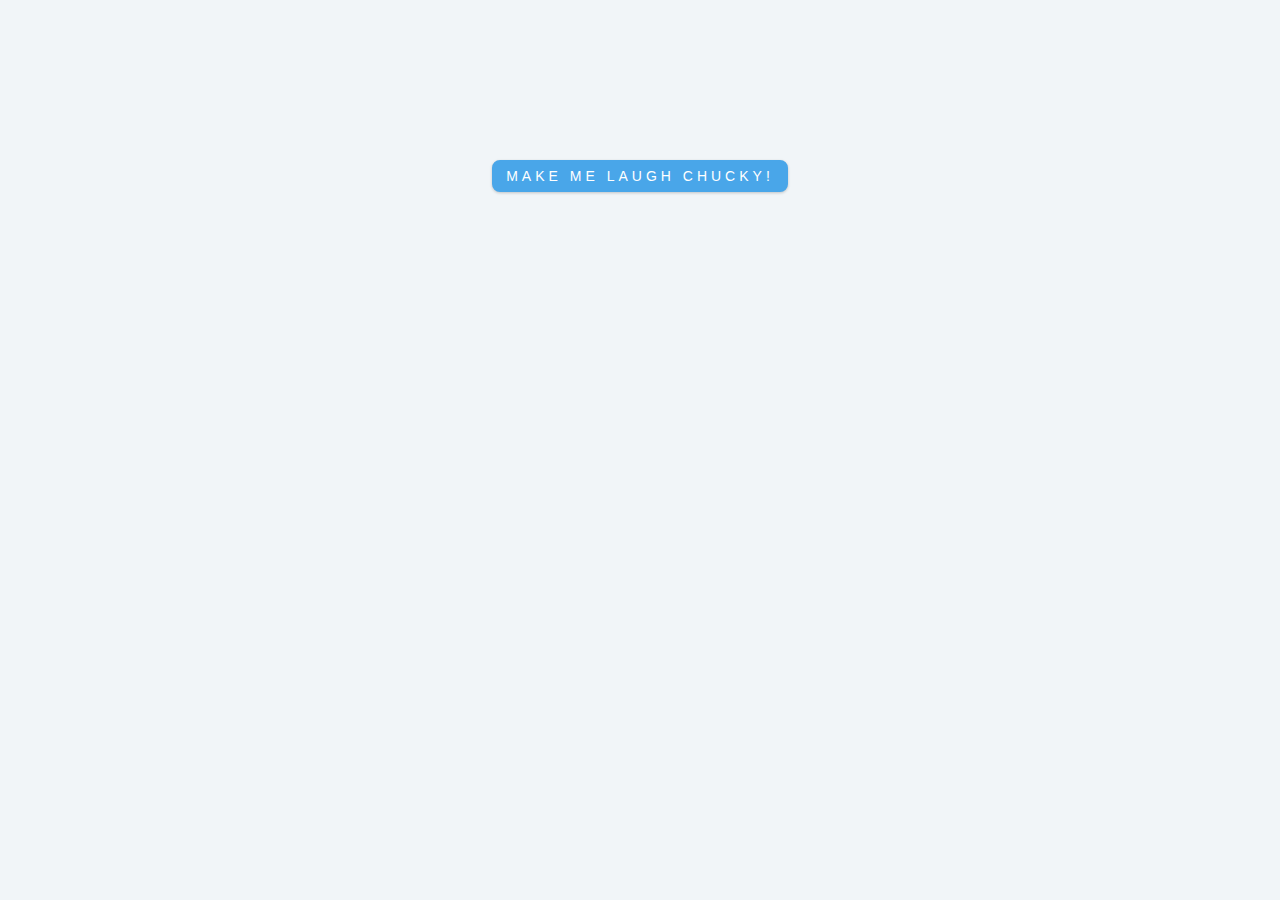
<file: AdviceApi/index.html>
<!DOCTYPE html>
<html lang="en">
  <head>
    <meta charset="UTF-8" />
    <meta http-equiv="X-UA-Compatible" content="IE=edge" />
    <meta name="viewport" content="width=device-width, initial-scale=1.0" />
    <link rel="stylesheet" href="styles.css" />
    <title>Document</title>
  </head>
  <body>
    <main>
      <div class="container">
        <button class="btn" type="button">Make me laugh Chucky!</button>
        <p class="content"></p>
      </div>
    </main>
    <script src="app.js"></script>
  </body>
</html>
</file>
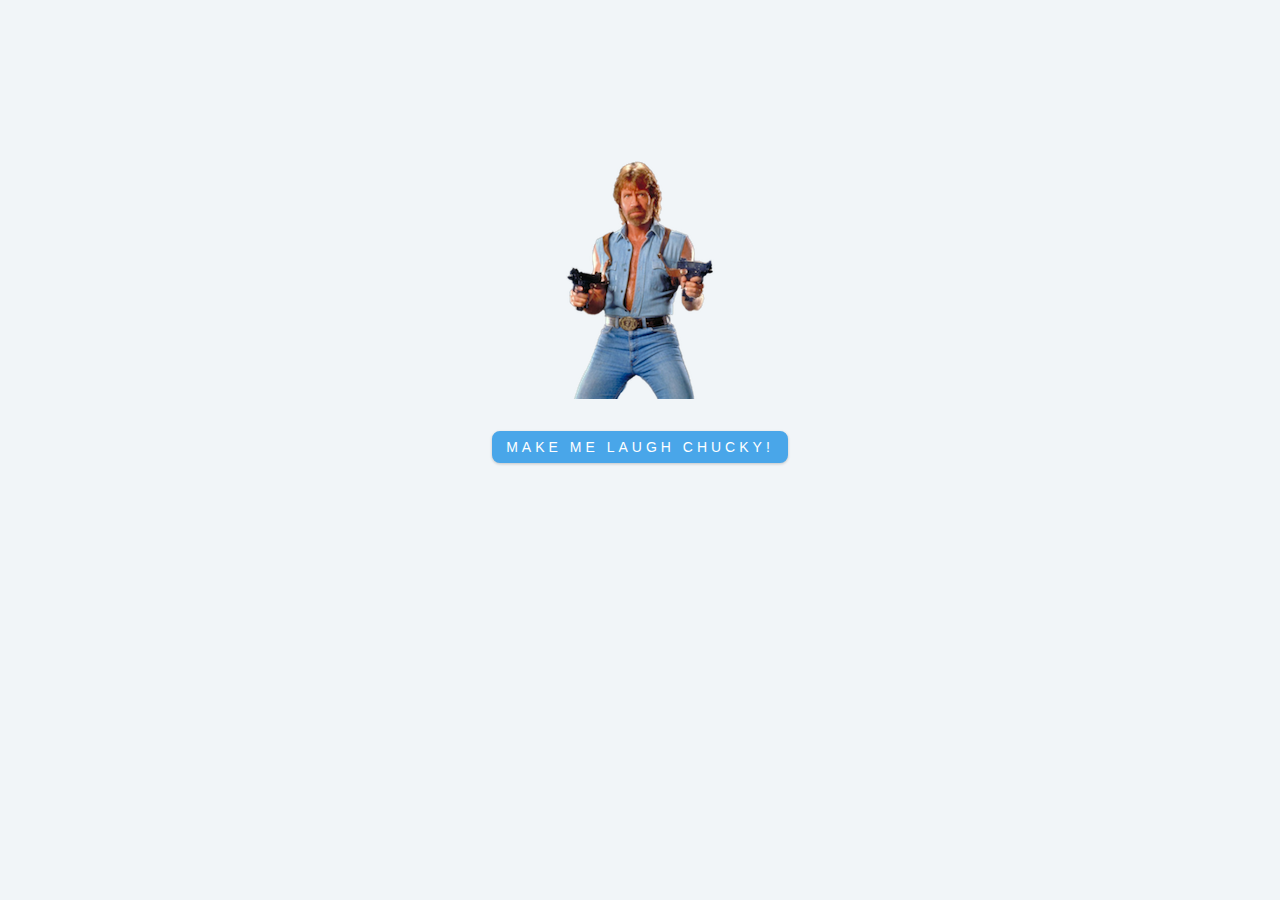
<file: ChuckNorrisJokes/index.html>
<!DOCTYPE html>
<html lang="en">
  <head>
    <meta charset="UTF-8" />
    <meta name="viewport" content="width=device-width, initial-scale=1.0" />
    <title>Random Jokes</title>
  </head>
  <link rel="stylesheet" href="./styles.css" />
  <body>
    <main>
      <div class="container">
        <img src="./chuck.png" alt="chuck" />
        <button class="btn" type="button">Make me laugh Chucky!</button>
        <p class="content"></p>
      </div>
    </main>
    <script src="./app.js"></script>
  </body>
</html>
</file>
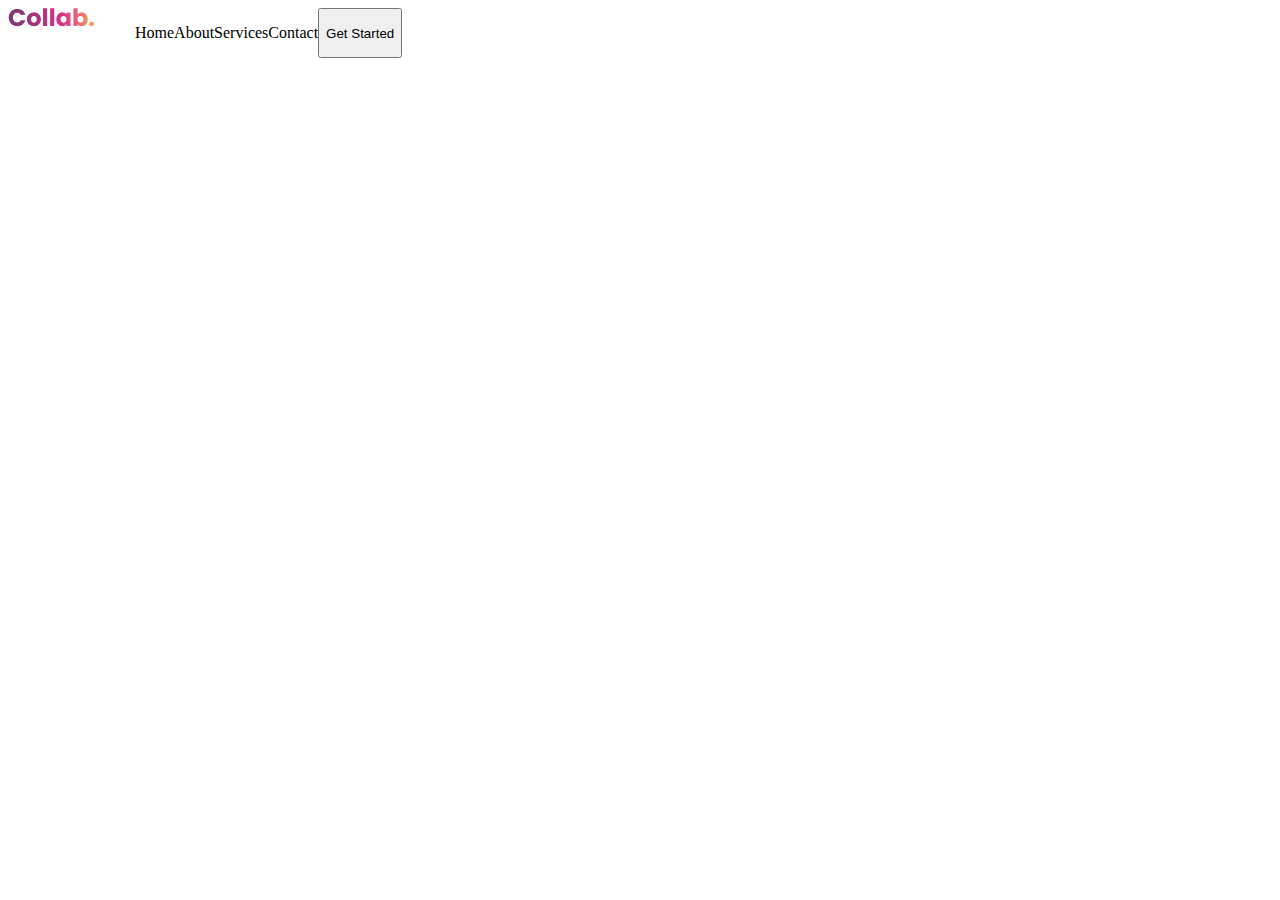
<file: collab.-starter-main/index.html>
<!DOCTYPE html>
<html lang="en">
  <head>
    <meta charset="utf-8" />
    <meta
      name="viewport"
      content="width=device-width, initial-scale=1,
  maximum-scale=5"
    />
    <link
      href="https://fonts.googleapis.com/css2?family=Poppins&display=swap"
      rel="stylesheet"
    />
    <link
      href="https://fonts.googleapis.com/css2?family=Poppins:wght@400;500&display=swap"
      rel="stylesheet"
    />
    <link rel="icon" href="img/devchallenges.png" />
    <link rel="stylesheet" href="styles.css" />
    <title></title>
  </head>
  <body>
    <div class="nav">
      <nav class="nav-container">
        <div class="nav-logo">
          <img src="./img/Collab..png" alt="" />
        </div>
        <ul class="nav-list">
          <li>Home</li>
          <li>About</li>
          <li>Services</li>
          <li>Contact</li>
        </ul>
        <button class="nav-button">Get Started</button>
      </nav>
    </div>
  </body>
</html>
</file>
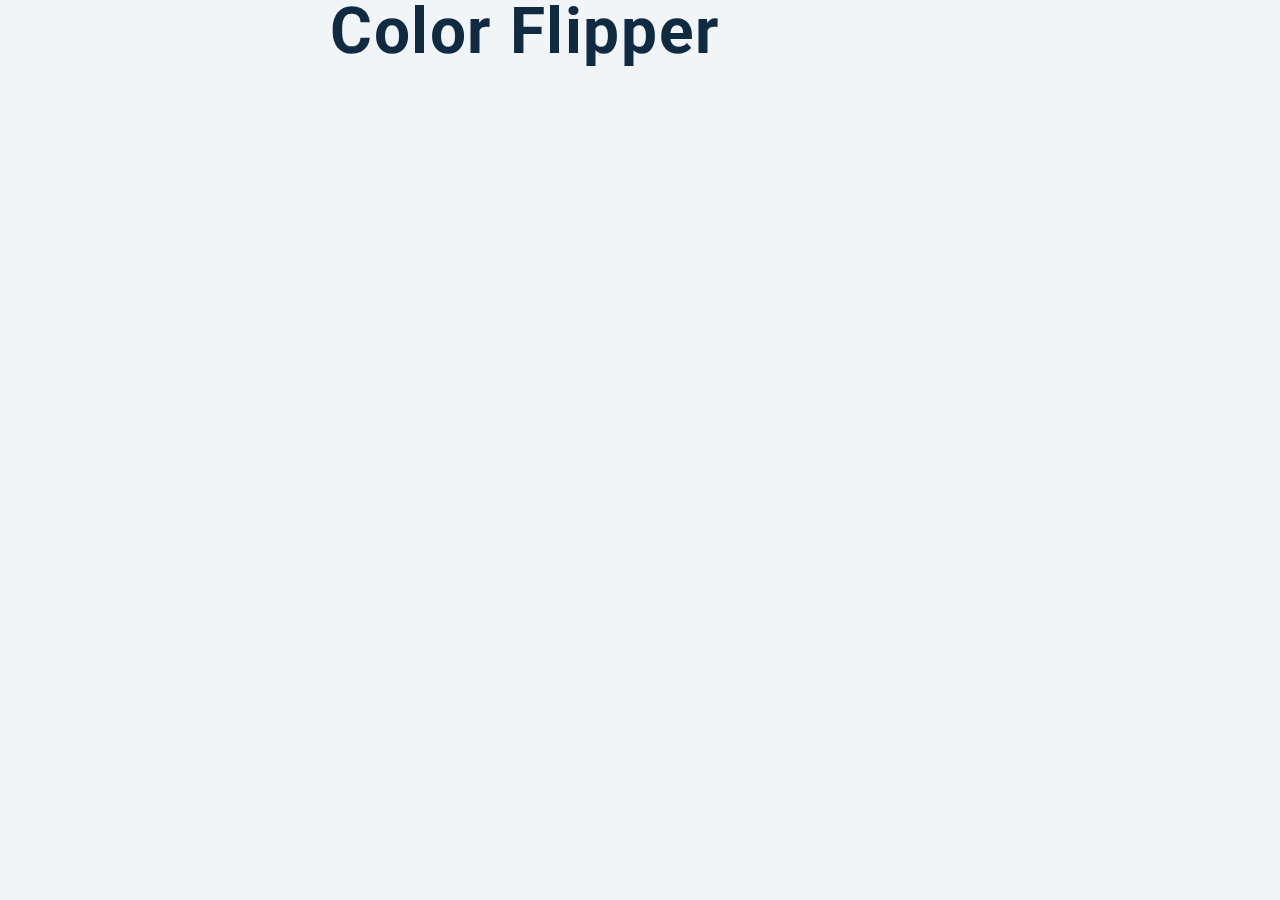
<file: ColorFlipper/index.html>
<!DOCTYPE html>
<html lang="en">
  <head>
    <meta charset="UTF-8" />
    <meta name="viewport" content="width=device-width, initial-scale=1.0" />
    <title>Color Flipper || Simple</title>

    <!-- styles -->
    <link rel="stylesheet" href="styles.css" />
  </head>
  <body>
    <div class="nav-center">
      <h1>color flipper</h1>

      <ul class="nav-links">
        <li>
          <a href="index.html"></a>
        </li>
        <li>
          <a href="hex.html"></a>
        </li>
      </ul>
    </div>

    <!-- javascript -->
    <script src="app.js"></script>
  </body>
</html>
</file>
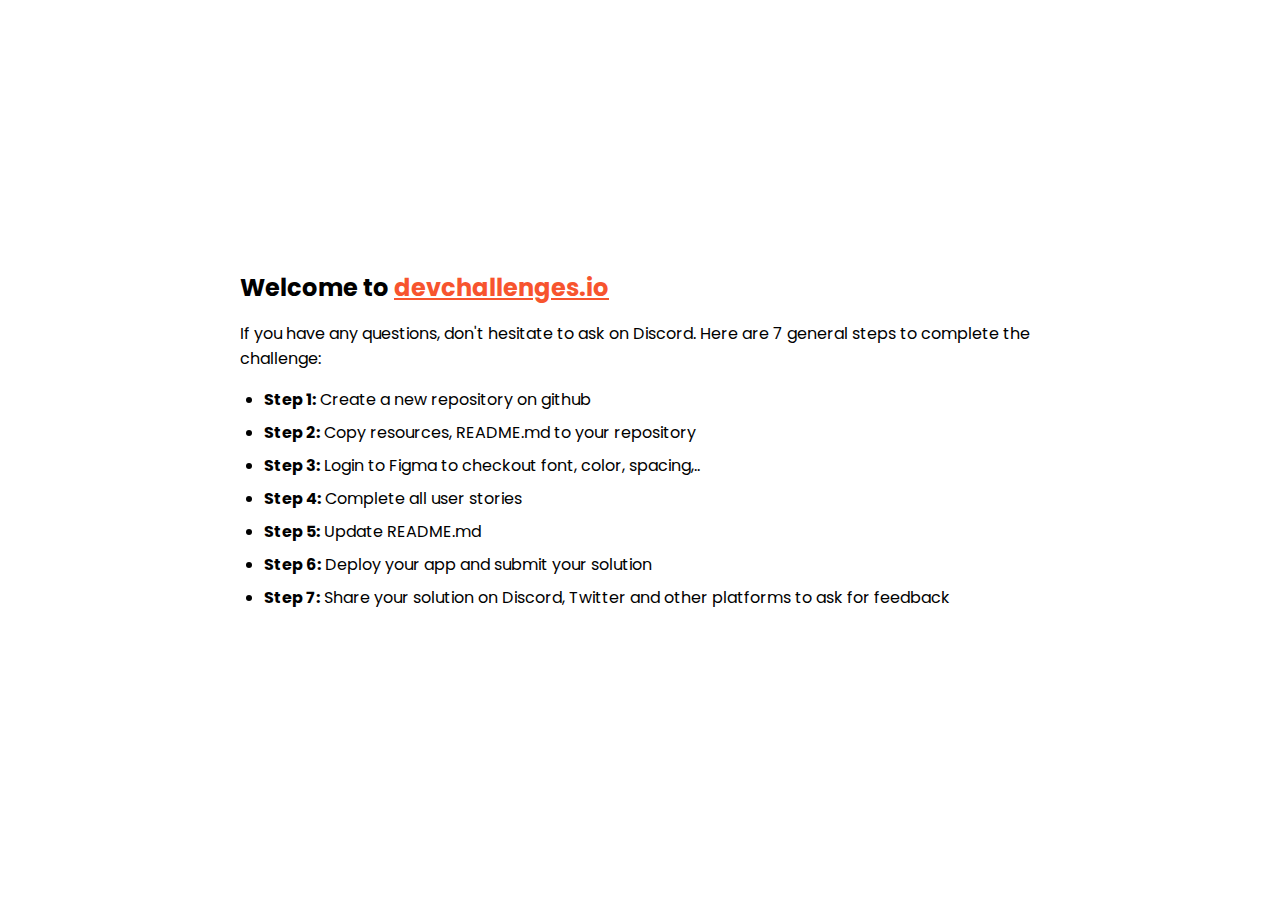
<file: edie-homepage-master/index.html>
<!DOCTYPE html>
<html lang="en">
  <head>
    <meta charset="utf-8" />
    <meta
      name="viewport"
      content="width=device-width, initial-scale=1,
  maximum-scale=5"
    />

    <link rel="icon" href="devchallenges.png" />

    <link
      rel="shortcut icon"
      type="image/x-icon"
      href="https://devchallenges.io/"
    />

    <link
      href="https://fonts.googleapis.com/css2?family=Poppins:wght@400;500&display=swap"
      rel="stylesheet"
    />

    <title>Devchallenges</title>

    <style>
      body {
        font-family: "Poppins", sans-serif;
      }

      ul {
        padding-left: 24px;
      }

      li {
        margin-bottom: 8px;
      }

      .welcome {
        max-width: 800px;
        margin: 0 auto;
      }

      .welcome-text {
        margin-top: 30vh;
        font-weight: 500;
      }

      .welcome-text p {
        font-size: 1rem;
        font-weight: 400;
      }

      .welcome-text h1 {
        font-size: 1.5rem;
      }

      .welcome-text a {
        color: #f7542e;
      }
    </style>
  </head>
  <body>
    <div class="welcome">
      <div class="welcome-text">
        <h1>
          Welcome to
          <a href="https://devchallenges.io/" target="_blank"
            >devchallenges.io</a
          >
        </h1>

        <p>
          If you have any questions, don't hesitate to ask on Discord. Here are
          7 general steps to complete the challenge:
        </p>
      </div>

      <ul>
        <li><b>Step 1:</b> Create a new repository on github</li>
        <li><b>Step 2:</b> Copy resources, README.md to your repository</li>
        <li>
          <b>Step 3:</b> Login to Figma to checkout font, color, spacing,..
        </li>
        <li><b>Step 4:</b> Complete all user stories</li>
        <li><b>Step 5:</b> Update README.md</li>
        <li><b>Step 6:</b> Deploy your app and submit your solution</li>
        <li>
          <b>Step 7:</b> Share your solution on Discord, Twitter and other
          platforms to ask for feedback
        </li>
      </ul>
    </div>
  </body>
</html>
</file>
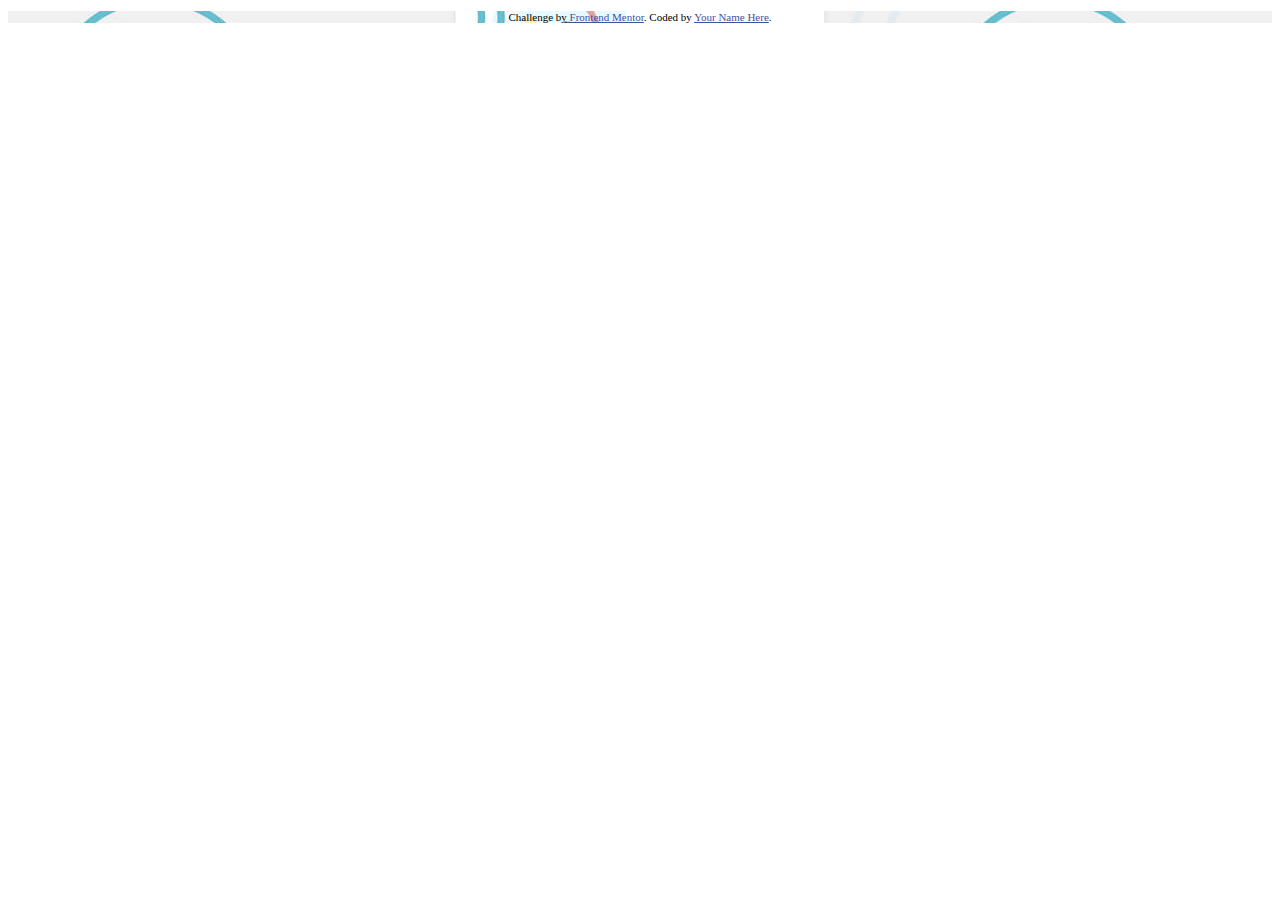
<file: huddle-landing-page-with-curved-sections-master/index.html>
<!DOCTYPE html>
<html lang="en">
  <head>
    <meta charset="UTF-8" />
    <meta name="viewport" content="width=device-width, initial-scale=1.0" />
    <!-- displays site properly based on user's device -->

    <link
      rel="icon"
      type="image/png"
      sizes="32x32"
      href="./images/favicon-32x32.png"
    />

    <title>Frontend Mentor | Huddle landing page with curved sections</title>
    <link rel="stylesheet" href="styles.css" />
    <!-- Feel free to remove these styles or customise in your own stylesheet 👍 -->
    <style>
      .attribution {
        font-size: 11px;
        text-align: center;
      }
      .attribution a {
        color: hsl(228, 45%, 44%);
      }
    </style>
  </head>
  <body>
    <div class="container">
      <!-- Try it free Build The Community Your Fans Will Love Huddle re-imagines the
      way we build communities. You have a voice, but so does your audience.
      Create connections with your users as you engage in genuine discussion.
      Get Started For Free 1.4k+ Communities Formed 2.7m+ Messages Sent Grow
      Together Generate meaningful discussions with your audience and build a
      strong, loyal community. Think of the insightful conversations you miss
      out on with a feedback form. Flowing Conversations You wouldn't paginate a
      conversation in real life, so why do it online? Our threads have
      just-in-time loading for a more natural flow. Your Users It takes no time
      at all to integrate Huddle with your app's authentication solution. This
      means, once signed in to your app, your users can start chatting
      immediately. Ready To Build Your Community? Get Started For Free Lorem
      ipsum dolor sit amet, consectetur adipiscing elit. Mauris nulla quam,
      hendrerit lacinia vestibulum a, ultrices quis sem. Phone: +1-543-123-4567
      example@huddle.com Newsletter To recieve tips on how to grow your
      community, sign up to our weekly newsletter. We’ll never send you spam or
      pass on your email address Subscribe -->

      <footer>
        <p class="attribution">
          Challenge by
          <a href="https://www.frontendmentor.io?ref=challenge" target="_blank"
            >Frontend Mentor</a
          >. Coded by <a href="#">Your Name Here</a>.
        </p>
      </footer>
    </div>
  </body>
</html>
</file>
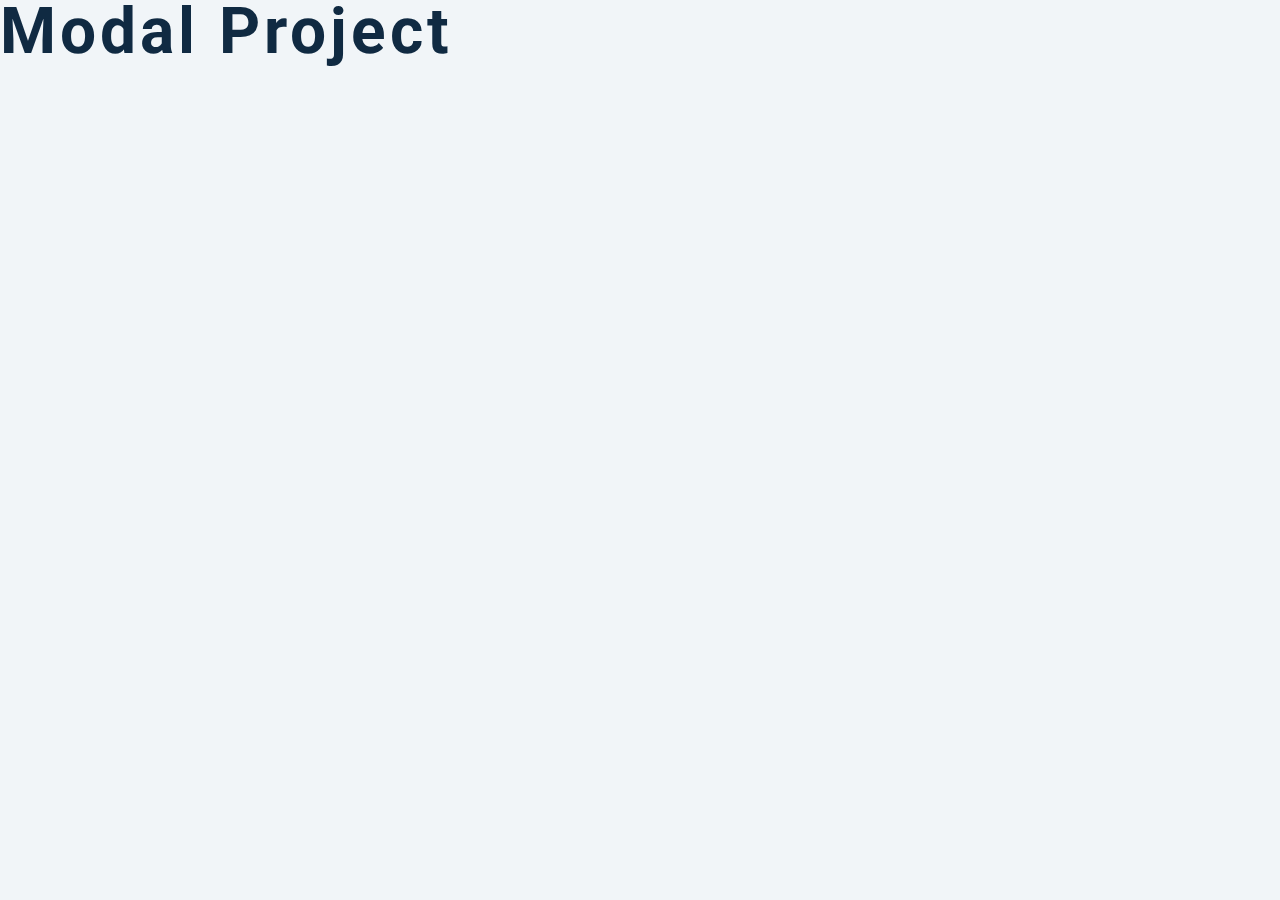
<file: Modal/index.html>
<!DOCTYPE html>
<html lang="en">
  <head>
    <meta charset="UTF-8" />
    <meta name="viewport" content="width=device-width, initial-scale=1.0" />
    <title>Modal</title>
    <!-- font-awesome -->
    <link
      rel="stylesheet"
      href="https://cdnjs.cloudflare.com/ajax/libs/font-awesome/5.14.0/css/all.min.css"
    />
    <!-- styles -->
    <link rel="stylesheet" href="styles.css" />
  </head>
  <body>
    <h1>modal project</h1>
    <!-- javascript -->
    <script src="app.js"></script>
  </body>
</html>
</file>
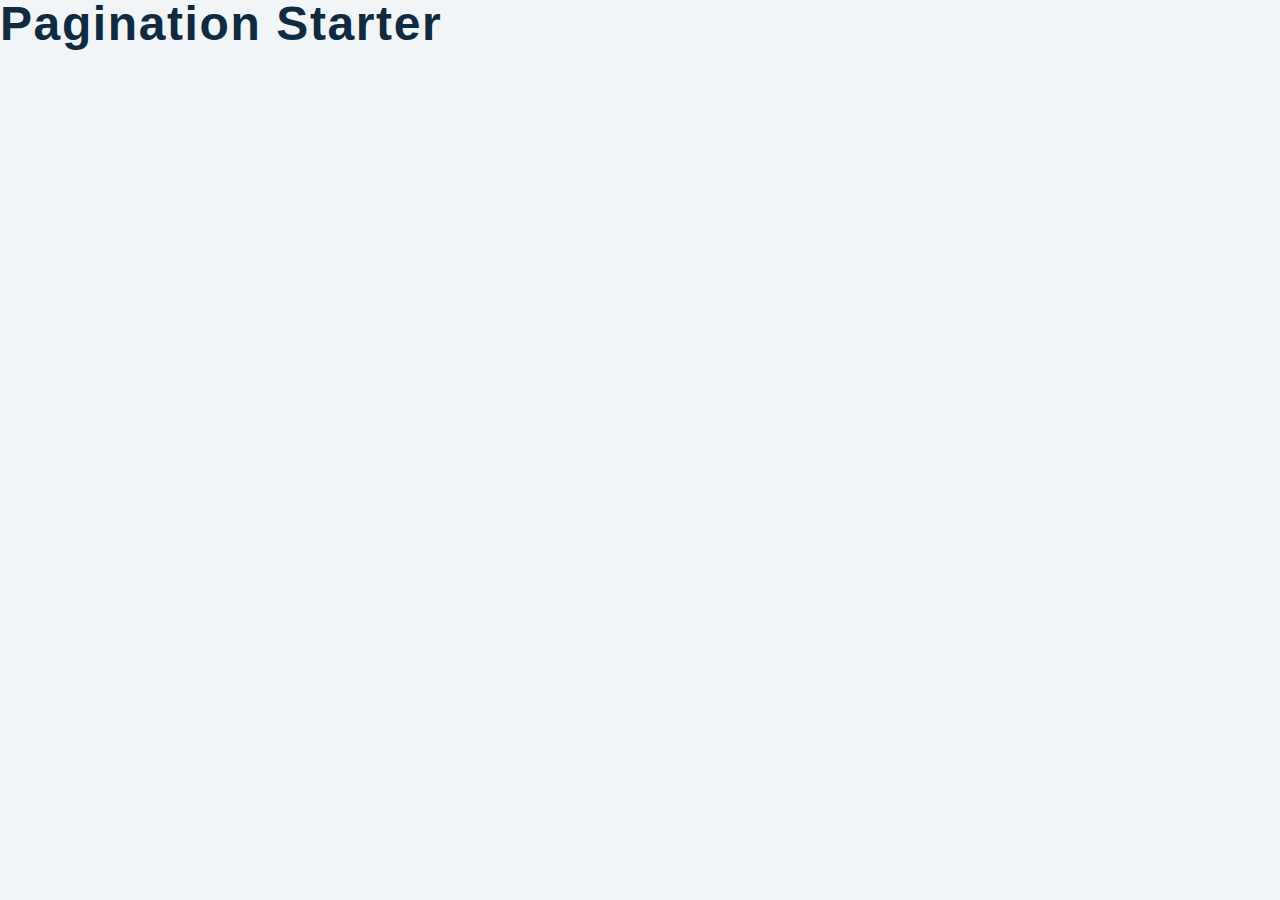
<file: PaginationPractice/index.html>
<!DOCTYPE html>
<html lang="en">
  <head>
    <meta charset="UTF-8" />
    <meta name="viewport" content="width=device-width, initial-scale=1.0" />
    <title>Pagination Starter</title>
    <!-- font-awesome -->
    <link
      rel="stylesheet"
      href="https://cdnjs.cloudflare.com/ajax/libs/font-awesome/5.14.0/css/all.min.css"
    />

    <!-- stylesheet -->
    <link rel="stylesheet" href="./styles.css" />
  </head>
  <body>
    <h1>pagination starter</h1>
    <script type="module" src="./app.js"></script>
  </body>
</html>
</file>
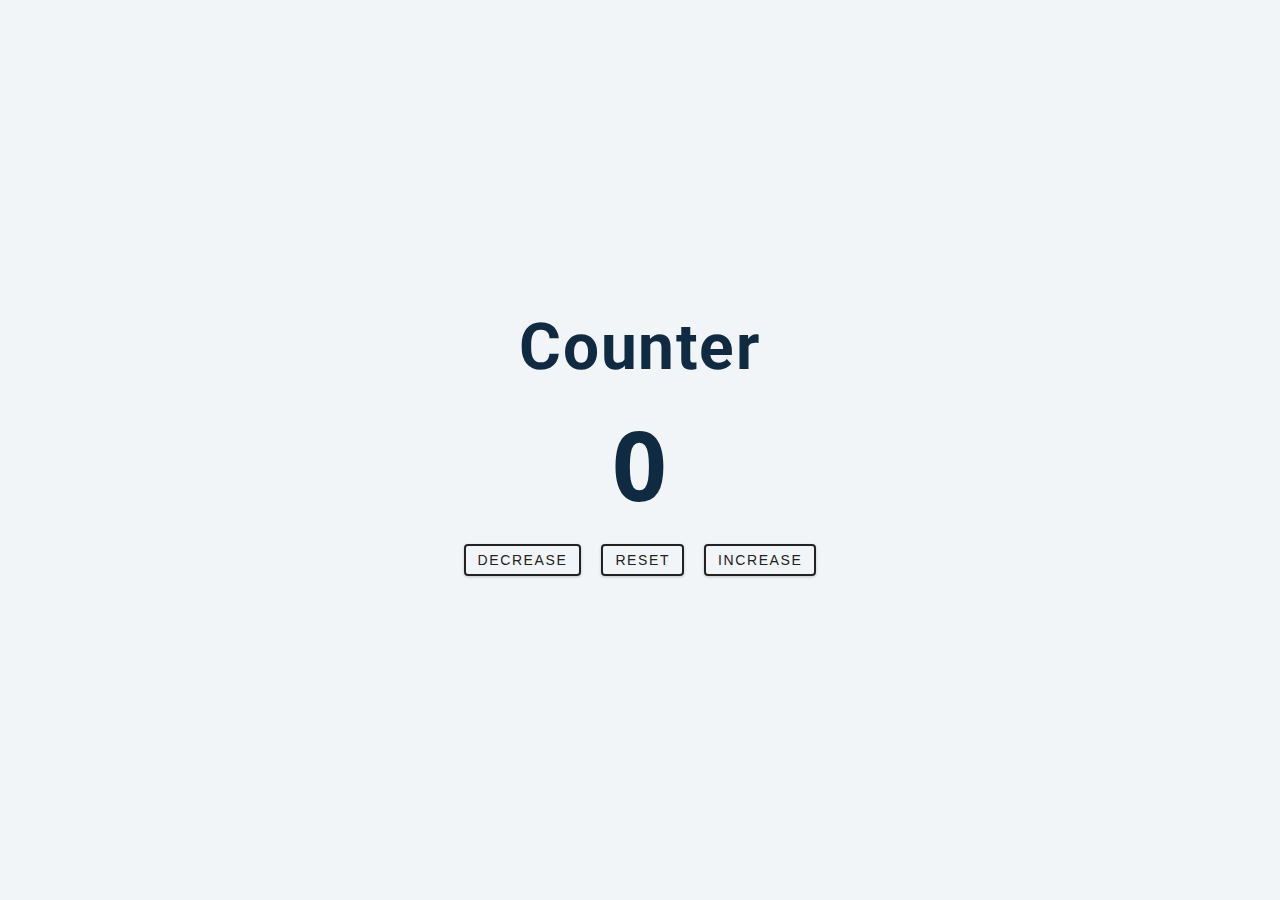
<file: SimpleCounter/index.html>
<!DOCTYPE html>
<html lang="en">
  <head>
    <meta charset="UTF-8" />
    <meta name="viewport" content="width=device-width, initial-scale=1.0" />
    <title>Counter</title>

    <!-- styles -->
    <link rel="stylesheet" href="styles.css" />
  </head>
  <body>
    <main>
      <div class="container">
        <h1>counter</h1>
        <span id="value">0</span>
        <div class="button-container">
          <button class="btn decrease">decrease</button>
          <button class="btn reset">reset</button>
          <button class="btn increase">increase</button>
        </div>
      </div>
    </main>
    <!-- javascript -->
    <script src="app.js"></script>
  </body>
</html>
</file>
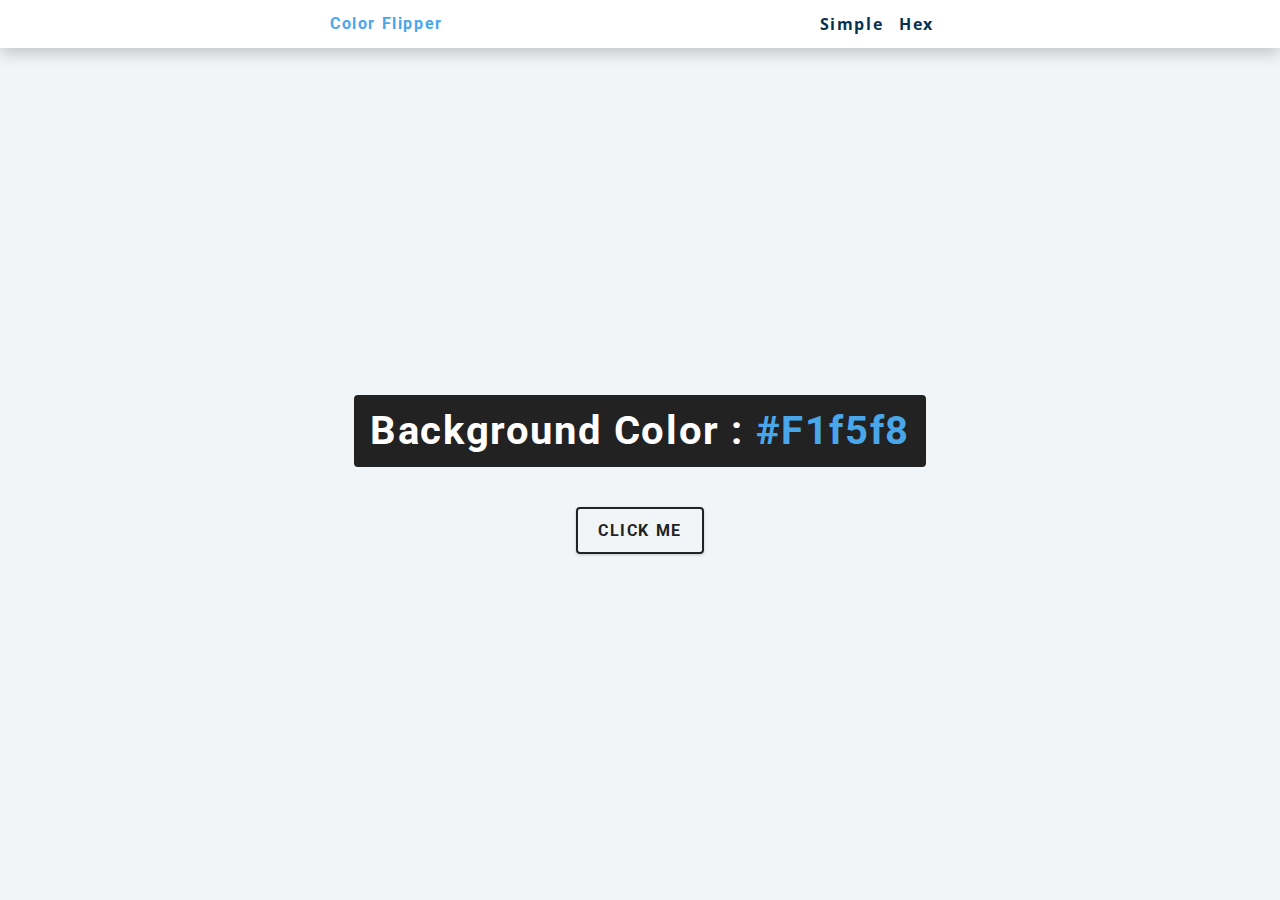
<file: ColorFlipper/hex.html>
<!DOCTYPE html>
<html lang="en">
  <head>
    <meta charset="UTF-8" />
    <meta name="viewport" content="width=device-width, initial-scale=1.0" />
    <title>Color Flipper || Simple</title>

    <!-- styles -->
    <link rel="stylesheet" href="styles.css" />
  </head>

  <body>
    <nav>
      <div class="nav-center">
        <h4>color flipper</h4>
        <ul class="nav-links">
          <li><a href="index.html">simple</a></li>
          <li><a href="hex.html">hex</a></li>
        </ul>
      </div>
    </nav>
    <main>
      <div class="container">
        <h2>background color : <span class="color">#f1f5f8</span></h2>
        <button class="btn btn-hero" id="btn">click me</button>
      </div>
    </main>
    <!-- javascript -->
    <script src="hex.js"></script>
  </body>
</html>
</file>
<file: AdviceApi/styles.css>
/*
=============== 
Fonts
===============
*/
@import url('https://fonts.googleapis.com/css?family=Open+Sans|Roboto:400,700&display=swap');

/*
=============== 
Variables
===============
*/

:root {
  /* dark shades of primary color*/
  --clr-primary-1: hsl(205, 86%, 17%);
  --clr-primary-2: hsl(205, 77%, 27%);
  --clr-primary-3: hsl(205, 72%, 37%);
  --clr-primary-4: hsl(205, 63%, 48%);
  /* primary/main color */
  --clr-primary-5: #49a6e9;
  /* lighter shades of primary color */
  --clr-primary-6: hsl(205, 89%, 70%);
  --clr-primary-7: hsl(205, 90%, 76%);
  --clr-primary-8: hsl(205, 86%, 81%);
  --clr-primary-9: hsl(205, 90%, 88%);
  --clr-primary-10: hsl(205, 100%, 96%);
  /* darkest grey - used for headings */
  --clr-grey-1: hsl(209, 61%, 16%);
  --clr-grey-2: hsl(211, 39%, 23%);
  --clr-grey-3: hsl(209, 34%, 30%);
  --clr-grey-4: hsl(209, 28%, 39%);
  /* grey used for paragraphs */
  --clr-grey-5: hsl(210, 22%, 49%);
  --clr-grey-6: hsl(209, 23%, 60%);
  --clr-grey-7: hsl(211, 27%, 70%);
  --clr-grey-8: hsl(210, 31%, 80%);
  --clr-grey-9: hsl(212, 33%, 89%);
  --clr-grey-10: hsl(210, 36%, 96%);
  --clr-white: #fff;
  --clr-red-dark: hsl(360, 67%, 44%);
  --clr-red-light: hsl(360, 71%, 66%);
  --clr-green-dark: hsl(125, 67%, 44%);
  --clr-green-light: hsl(125, 71%, 66%);
  --clr-black: #222;
  --ff-primary: 'Roboto', sans-serif;
  --ff-secondary: 'Open Sans', sans-serif;
  --transition: all 0.3s linear;
  --spacing: 0.25rem;
  --radius: 0.5rem;
  --light-shadow: 0 5px 15px rgba(0, 0, 0, 0.1);
  --dark-shadow: 0 5px 15px rgba(0, 0, 0, 0.2);
  --max-width: 1170px;
  --fixed-width: 620px;
}
/*
=============== 
Global Styles
===============
*/

*,
::after,
::before {
  margin: 0;
  padding: 0;
  box-sizing: border-box;
}
body {
  font-family: var(--ff-secondary);
  background: var(--clr-grey-10);
  color: var(--clr-grey-1);
  line-height: 1.5;
  font-size: 0.875rem;
}
ul {
  list-style-type: none;
}
a {
  text-decoration: none;
}

h1,
h2,
h3,
h4 {
  letter-spacing: var(--spacing);
  text-transform: capitalize;
  line-height: 1.25;
  margin-bottom: 0.75rem;
  font-family: var(--ff-primary);
}
h1 {
  font-size: 3rem;
}
h2 {
  font-size: 2rem;
}
h3 {
  font-size: 1.25rem;
}
h4 {
  font-size: 0.875rem;
}
p {
  margin-bottom: 1.25rem;
  color: var(--clr-grey-5);
}
@media screen and (min-width: 800px) {
  h1 {
    font-size: 4rem;
  }
  h2 {
    font-size: 2.5rem;
  }
  h3 {
    font-size: 1.75rem;
  }
  h4 {
    font-size: 1rem;
  }
  body {
    font-size: 1rem;
  }
  h1,
  h2,
  h3,
  h4 {
    line-height: 1;
  }
}
/*  global classes */

.btn {
  text-transform: uppercase;
  background: var(--clr-primary-5);
  color: var(--clr-white);
  padding: 0.375rem 0.75rem;
  letter-spacing: var(--spacing);
  display: block;
  transition: var(--transition);
  font-size: 0.875rem;
  border: 2px solid var(--clr-primary-5);
  cursor: pointer;
  box-shadow: 0 1px 3px rgba(0, 0, 0, 0.2);
  border-radius: var(--radius);
}
.btn:hover {
  color: var(--clr-primary-5);
  background: var(--clr-primary-1);
  border-color: var(--clr-primary-1);
}
/* section */
.section {
  padding: 5rem 0;
}

.section-center {
  width: 90vw;
  margin: 0 auto;
  max-width: 1170px;
}
@media screen and (min-width: 992px) {
  .section-center {
    width: 95vw;
  }
}
@keyframes shake {
  0% {
    transform: translate(1px, 1px) rotate(0deg);
  }
  10% {
    transform: translate(-1px, -2px) rotate(-1deg);
  }
  20% {
    transform: translate(-3px, 0px) rotate(1deg);
  }
  30% {
    transform: translate(3px, 2px) rotate(0deg);
  }
  40% {
    transform: translate(1px, -1px) rotate(1deg);
  }
  50% {
    transform: translate(-1px, 2px) rotate(-1deg);
  }
  60% {
    transform: translate(-3px, 1px) rotate(0deg);
  }
  70% {
    transform: translate(3px, 1px) rotate(-1deg);
  }
  80% {
    transform: translate(-1px, -1px) rotate(1deg);
  }
  90% {
    transform: translate(1px, 2px) rotate(0deg);
  }
  100% {
    transform: translate(1px, -2px) rotate(-1deg);
  }
}
/*  */

.container {
  width: 90vw;
  max-width: 60em;
  margin: 0 auto;
  margin-top: 10rem;
  text-align: center;
  display: grid;
  justify-items: center;
}
img {
  display: block;
  margin-bottom: 2rem;
}
.content {
  margin-top: 2rem;
  color: var(--clr-grey-5);
  font-size: 1.5rem;
}
.shake-img {
  animation: shake 0.25s;
  animation-iteration-count: infinite;
}
</file>
<file: ChuckNorrisJokes/styles.css>
/*
=============== 
Fonts
===============
*/
@import url('https://fonts.googleapis.com/css?family=Open+Sans|Roboto:400,700&display=swap');

/*
=============== 
Variables
===============
*/

:root {
  /* dark shades of primary color*/
  --clr-primary-1: hsl(205, 86%, 17%);
  --clr-primary-2: hsl(205, 77%, 27%);
  --clr-primary-3: hsl(205, 72%, 37%);
  --clr-primary-4: hsl(205, 63%, 48%);
  /* primary/main color */
  --clr-primary-5: #49a6e9;
  /* lighter shades of primary color */
  --clr-primary-6: hsl(205, 89%, 70%);
  --clr-primary-7: hsl(205, 90%, 76%);
  --clr-primary-8: hsl(205, 86%, 81%);
  --clr-primary-9: hsl(205, 90%, 88%);
  --clr-primary-10: hsl(205, 100%, 96%);
  /* darkest grey - used for headings */
  --clr-grey-1: hsl(209, 61%, 16%);
  --clr-grey-2: hsl(211, 39%, 23%);
  --clr-grey-3: hsl(209, 34%, 30%);
  --clr-grey-4: hsl(209, 28%, 39%);
  /* grey used for paragraphs */
  --clr-grey-5: hsl(210, 22%, 49%);
  --clr-grey-6: hsl(209, 23%, 60%);
  --clr-grey-7: hsl(211, 27%, 70%);
  --clr-grey-8: hsl(210, 31%, 80%);
  --clr-grey-9: hsl(212, 33%, 89%);
  --clr-grey-10: hsl(210, 36%, 96%);
  --clr-white: #fff;
  --clr-red-dark: hsl(360, 67%, 44%);
  --clr-red-light: hsl(360, 71%, 66%);
  --clr-green-dark: hsl(125, 67%, 44%);
  --clr-green-light: hsl(125, 71%, 66%);
  --clr-black: #222;
  --ff-primary: 'Roboto', sans-serif;
  --ff-secondary: 'Open Sans', sans-serif;
  --transition: all 0.3s linear;
  --spacing: 0.25rem;
  --radius: 0.5rem;
  --light-shadow: 0 5px 15px rgba(0, 0, 0, 0.1);
  --dark-shadow: 0 5px 15px rgba(0, 0, 0, 0.2);
  --max-width: 1170px;
  --fixed-width: 620px;
}
/*
=============== 
Global Styles
===============
*/

*,
::after,
::before {
  margin: 0;
  padding: 0;
  box-sizing: border-box;
}
body {
  font-family: var(--ff-secondary);
  background: var(--clr-grey-10);
  color: var(--clr-grey-1);
  line-height: 1.5;
  font-size: 0.875rem;
}
ul {
  list-style-type: none;
}
a {
  text-decoration: none;
}

h1,
h2,
h3,
h4 {
  letter-spacing: var(--spacing);
  text-transform: capitalize;
  line-height: 1.25;
  margin-bottom: 0.75rem;
  font-family: var(--ff-primary);
}
h1 {
  font-size: 3rem;
}
h2 {
  font-size: 2rem;
}
h3 {
  font-size: 1.25rem;
}
h4 {
  font-size: 0.875rem;
}
p {
  margin-bottom: 1.25rem;
  color: var(--clr-grey-5);
}
@media screen and (min-width: 800px) {
  h1 {
    font-size: 4rem;
  }
  h2 {
    font-size: 2.5rem;
  }
  h3 {
    font-size: 1.75rem;
  }
  h4 {
    font-size: 1rem;
  }
  body {
    font-size: 1rem;
  }
  h1,
  h2,
  h3,
  h4 {
    line-height: 1;
  }
}
/*  global classes */

.btn {
  text-transform: uppercase;
  background: var(--clr-primary-5);
  color: var(--clr-white);
  padding: 0.375rem 0.75rem;
  letter-spacing: var(--spacing);
  display: block;
  transition: var(--transition);
  font-size: 0.875rem;
  border: 2px solid var(--clr-primary-5);
  cursor: pointer;
  box-shadow: 0 1px 3px rgba(0, 0, 0, 0.2);
  border-radius: var(--radius);
}
.btn:hover {
  color: var(--clr-primary-5);
  background: var(--clr-primary-1);
  border-color: var(--clr-primary-1);
}
/* section */
.section {
  padding: 5rem 0;
}

.section-center {
  width: 90vw;
  margin: 0 auto;
  max-width: 1170px;
}
@media screen and (min-width: 992px) {
  .section-center {
    width: 95vw;
  }
}
@keyframes shake {
  0% {
    transform: translate(1px, 1px) rotate(0deg);
  }
  10% {
    transform: translate(-1px, -2px) rotate(-1deg);
  }
  20% {
    transform: translate(-3px, 0px) rotate(1deg);
  }
  30% {
    transform: translate(3px, 2px) rotate(0deg);
  }
  40% {
    transform: translate(1px, -1px) rotate(1deg);
  }
  50% {
    transform: translate(-1px, 2px) rotate(-1deg);
  }
  60% {
    transform: translate(-3px, 1px) rotate(0deg);
  }
  70% {
    transform: translate(3px, 1px) rotate(-1deg);
  }
  80% {
    transform: translate(-1px, -1px) rotate(1deg);
  }
  90% {
    transform: translate(1px, 2px) rotate(0deg);
  }
  100% {
    transform: translate(1px, -2px) rotate(-1deg);
  }
}
/*  */

.container {
  width: 90vw;
  max-width: 60em;
  margin: 0 auto;
  margin-top: 10rem;
  text-align: center;
  display: grid;
  justify-items: center;
}
img {
  display: block;
  margin-bottom: 2rem;
}
.content {
  margin-top: 2rem;
  color: var(--clr-grey-5);
  font-size: 1.5rem;
}
.shake-img {
  animation: shake 0.25s;
  animation-iteration-count: infinite;
}
</file>
<file: collab.-starter-main/styles.css>
@import url('https://fonts.googleapis.com/css2?family=Poppins&display=swap');

:root {
  --primaryClr: #333333;
  --ScdrColr: #bdbdbd;
  --paragraphClr: #828282;
}

.nav-container {
  display: flex;
  align-content: space-around;
}
.nav-logo {
  display: inline-block;
}
.nav-list {
  display: flex;
  flex-direction: row;
  list-style-type: none;
}
</file>
<file: ColorFlipper/styles.css>
/*
=============== 
Fonts
===============
*/
@import url('https://fonts.googleapis.com/css?family=Open+Sans|Roboto:400,700&display=swap');

/*
=============== 
Variables
===============
*/

:root {
  /* dark shades of primary color*/
  --clr-primary-1: hsl(205, 86%, 17%);
  --clr-primary-2: hsl(205, 77%, 27%);
  --clr-primary-3: hsl(205, 72%, 37%);
  --clr-primary-4: hsl(205, 63%, 48%);
  /* primary/main color */
  --clr-primary-5: hsl(205, 78%, 60%);
  /* lighter shades of primary color */
  --clr-primary-6: hsl(205, 89%, 70%);
  --clr-primary-7: hsl(205, 90%, 76%);
  --clr-primary-8: hsl(205, 86%, 81%);
  --clr-primary-9: hsl(205, 90%, 88%);
  --clr-primary-10: hsl(205, 100%, 96%);
  /* darkest grey - used for headings */
  --clr-grey-1: hsl(209, 61%, 16%);
  --clr-grey-2: hsl(211, 39%, 23%);
  --clr-grey-3: hsl(209, 34%, 30%);
  --clr-grey-4: hsl(209, 28%, 39%);
  /* grey used for paragraphs */
  --clr-grey-5: hsl(210, 22%, 49%);
  --clr-grey-6: hsl(209, 23%, 60%);
  --clr-grey-7: hsl(211, 27%, 70%);
  --clr-grey-8: hsl(210, 31%, 80%);
  --clr-grey-9: hsl(212, 33%, 89%);
  --clr-grey-10: hsl(210, 36%, 96%);
  --clr-white: #fff;
  --clr-red-dark: hsl(360, 67%, 44%);
  --clr-red-light: hsl(360, 71%, 66%);
  --clr-green-dark: hsl(125, 67%, 44%);
  --clr-green-light: hsl(125, 71%, 66%);
  --clr-black: #222;
  --ff-primary: 'Roboto', sans-serif;
  --ff-secondary: 'Open Sans', sans-serif;
  --transition: all 0.3s linear;
  --spacing: 0.1rem;
  --radius: 0.25rem;
  --light-shadow: 0 5px 15px rgba(0, 0, 0, 0.1);
  --dark-shadow: 0 5px 15px rgba(0, 0, 0, 0.2);
  --max-width: 1170px;
  --fixed-width: 620px;
}
/*
=============== 
Global Styles
===============
*/

*,
::after,
::before {
  margin: 0;
  padding: 0;
  box-sizing: border-box;
}
body {
  font-family: var(--ff-secondary);
  background: var(--clr-grey-10);
  color: var(--clr-grey-1);
  line-height: 1.5;
  font-size: 0.875rem;
}
ul {
  list-style-type: none;
}
a {
  text-decoration: none;
}
h1,
h2,
h3,
h4 {
  letter-spacing: var(--spacing);
  text-transform: capitalize;
  line-height: 1.25;
  margin-bottom: 0.75rem;
  font-family: var(--ff-primary);
}
h1 {
  font-size: 3rem;
}
h2 {
  font-size: 2rem;
}
h3 {
  font-size: 1.25rem;
}
h4 {
  font-size: 0.875rem;
}
p {
  margin-bottom: 1.25rem;
  color: var(--clr-grey-5);
}
@media screen and (min-width: 800px) {
  h1 {
    font-size: 4rem;
  }
  h2 {
    font-size: 2.5rem;
  }
  h3 {
    font-size: 1.75rem;
  }
  h4 {
    font-size: 1rem;
  }
  body {
    font-size: 1rem;
  }
  h1,
  h2,
  h3,
  h4 {
    line-height: 1;
  }
}
/*  global classes */

/* section */
.section {
  padding: 5rem 0;
}

.section-center {
  width: 90vw;
  margin: 0 auto;
  max-width: 1170px;
}
@media screen and (min-width: 992px) {
  .section-center {
    width: 95vw;
  }
}
main {
  min-height: 100vh;
  display: grid;
  place-items: center;
}

/*
=============== 
Nav
===============
*/
nav {
  background: var(--clr-white);
  height: 3rem;
  display: grid;
  align-items: center;
  box-shadow: var(--dark-shadow);
}
.nav-center {
  width: 90vw;
  max-width: var(--fixed-width);
  margin: 0 auto;
  display: flex;
  align-items: center;
  justify-content: space-between;
}
.nav-center h4 {
  margin-bottom: 0;
  color: var(--clr-primary-5);
}
.nav-links {
  display: flex;
}
nav a {
  text-transform: capitalize;
  font-weight: 700;
  font-size: 1rem;
  color: var(--clr-primary-1);
  letter-spacing: var(--spacing);
  margin-right: 1rem;
}
nav a:hover {
  color: var(--clr-primary-5);
}
/*
=============== 
Container
===============
*/
main {
  min-height: calc(100vh - 3rem);
  display: grid;
  place-items: center;
}
.container {
  text-align: center;
}
.container h2 {
  background: var(--clr-black);
  color: var(--clr-white);
  padding: 1rem;
  border-radius: var(--radius);
  margin-bottom: 2.5rem;
}
.color {
  color: var(--clr-primary-5);
}
.btn-hero {
  font-family: var(--ff-primary);
  text-transform: uppercase;
  background: transparent;
  color: var(--clr-black);
  letter-spacing: var(--spacing);
  display: inline-block;
  font-weight: 700;
  transition: var(--transition);
  border: 2px solid var(--clr-black);
  cursor: pointer;
  box-shadow: 0 1px 3px rgba(0, 0, 0, 0.2);
  border-radius: var(--radius);
  font-size: 1rem;
  padding: 0.75rem 1.25rem;
}
.btn-hero:hover {
  color: var(--clr-white);
  background: var(--clr-black);
}
</file>
<file: huddle-landing-page-with-curved-sections-master/styles.css>
.container {
  background: url('./design/desktop-preview.jpg');
}
</file>
<file: Modal/styles.css>
/*
=============== 
Fonts
===============
*/
@import url("https://fonts.googleapis.com/css?family=Open+Sans|Roboto:400,700&display=swap");

/*
=============== 
Variables
===============
*/

:root {
  /* dark shades of primary color*/
  --clr-primary-1: hsl(205, 86%, 17%);
  --clr-primary-2: hsl(205, 77%, 27%);
  --clr-primary-3: hsl(205, 72%, 37%);
  --clr-primary-4: hsl(205, 63%, 48%);
  /* primary/main color */
  --clr-primary-5: #49a6e9;
  /* --clr-primary-5: rgb(73, 166, 233); */
  /* lighter shades of primary color */
  --clr-primary-6: hsl(205, 89%, 70%);
  --clr-primary-7: hsl(205, 90%, 76%);
  --clr-primary-8: hsl(205, 86%, 81%);
  --clr-primary-9: hsl(205, 90%, 88%);
  --clr-primary-10: hsl(205, 100%, 96%);
  /* darkest grey - used for headings */
  --clr-grey-1: hsl(209, 61%, 16%);
  --clr-grey-2: hsl(211, 39%, 23%);
  --clr-grey-3: hsl(209, 34%, 30%);
  --clr-grey-4: hsl(209, 28%, 39%);
  /* grey used for paragraphs */
  --clr-grey-5: hsl(210, 22%, 49%);
  --clr-grey-6: hsl(209, 23%, 60%);
  --clr-grey-7: hsl(211, 27%, 70%);
  --clr-grey-8: hsl(210, 31%, 80%);
  --clr-grey-9: hsl(212, 33%, 89%);
  --clr-grey-10: hsl(210, 36%, 96%);
  --clr-white: #fff;
  --clr-red-dark: hsl(360, 67%, 44%);
  --clr-red-light: hsl(360, 71%, 66%);
  --clr-green-dark: hsl(125, 67%, 44%);
  --clr-green-light: hsl(125, 71%, 66%);
  --clr-black: #222;
  --ff-primary: "Roboto", sans-serif;
  --ff-secondary: "Open Sans", sans-serif;
  --transition: all 0.3s linear;
  --spacing: 0.25rem;
  --radius: 0.5rem;
  --light-shadow: 0 5px 15px rgba(0, 0, 0, 0.1);
  --dark-shadow: 0 5px 15px rgba(0, 0, 0, 0.2);
  --max-width: 1170px;
  --fixed-width: 620px;
}
/*
=============== 
Global Styles
===============
*/

*,
::after,
::before {
  margin: 0;
  padding: 0;
  box-sizing: border-box;
}
body {
  font-family: var(--ff-secondary);
  background: var(--clr-grey-10);
  color: var(--clr-grey-1);
  line-height: 1.5;
  font-size: 0.875rem;
}
ul {
  list-style-type: none;
}
a {
  text-decoration: none;
}
img:not(.logo) {
  width: 100%;
}
img {
  display: block;
}

h1,
h2,
h3,
h4 {
  letter-spacing: var(--spacing);
  text-transform: capitalize;
  line-height: 1.25;
  margin-bottom: 0.75rem;
  font-family: var(--ff-primary);
}
h1 {
  font-size: 3rem;
}
h2 {
  font-size: 2rem;
}
h3 {
  font-size: 1.25rem;
}
h4 {
  font-size: 0.875rem;
}
p {
  margin-bottom: 1.25rem;
  color: var(--clr-grey-5);
}
@media screen and (min-width: 800px) {
  h1 {
    font-size: 4rem;
  }
  h2 {
    font-size: 2.5rem;
  }
  h3 {
    font-size: 1.75rem;
  }
  h4 {
    font-size: 1rem;
  }
  body {
    font-size: 1rem;
  }
  h1,
  h2,
  h3,
  h4 {
    line-height: 1;
  }
}
/*  global classes */

.btn {
  text-transform: uppercase;
  background: transparent;
  color: var(--clr-black);
  padding: 0.375rem 0.75rem;
  letter-spacing: var(--spacing);
  display: inline-block;
  transition: var(--transition);
  font-size: 0.875rem;
  border: 2px solid var(--clr-black);
  cursor: pointer;
  box-shadow: 0 1px 3px rgba(0, 0, 0, 0.2);
  border-radius: var(--radius);
}
.btn:hover {
  color: var(--clr-white);
  background: var(--clr-black);
}
/* section */
.section {
  padding: 5rem 0;
}

.section-center {
  width: 90vw;
  margin: 0 auto;
  max-width: 1170px;
}
@media screen and (min-width: 992px) {
  .section-center {
    width: 95vw;
  }
}
main {
  min-height: 100vh;
  display: grid;
  place-items: center;
}
/*
=============== 
Modal
===============
*/
.hero {
  min-height: 100vh;
  background: url("./hero.jpeg") center/cover no-repeat;
  display: grid;
  place-items: center;
}
.banner {
  background: var(--clr-white);
  padding: 4rem 0;
  border-radius: var(--radius);
  box-shadow: var(--light-shadow);
  text-align: center;
  width: 90vw;
  max-width: var(--fixed-width);
}
.modal-btn {
  margin-top: 2rem;
  background: var(--clr-primary-5);
  border-color: var(--clr-primary-5);
  color: var(--clr-white);
}
.modal-btn:hover {
  background: transparent;
  color: var(--clr-primary-5);
}
.modal-overlay {
  position: fixed;
  top: 0;
  left: 0;
  width: 100%;
  height: 100%;
  background: rgba(73, 166, 233, 0.5);
  display: grid;
  place-items: center;
  transition: var(--transition);
  visibility: hidden;
  z-index: -10;
}
/* OPEN/CLOSE MODAL */
.open-modal {
  visibility: visible;
  z-index: 10;
}
.modal-container {
  background: var(--clr-white);
  border-radius: var(--radius);
  width: 90vw;
  height: 30vh;
  max-width: var(--fixed-width);
  text-align: center;
  display: grid;
  place-items: center;
  position: relative;
}
.close-btn {
  position: absolute;
  top: 1rem;
  right: 1rem;
  font-size: 2rem;
  background: transparent;
  border-color: transparent;
  color: var(--clr-red-dark);
  cursor: pointer;
  transition: var(--transition);
}
.close-btn:hover {
  color: var(--clr-red-light);
  transform: scale(1.3);
}
</file>
<file: PaginationPractice/styles.css>
/*
=============== 
Variables
===============
*/

:root {
  /* dark shades of primary color*/
  --clr-primary-1: hsl(205, 86%, 17%);
  --clr-primary-2: hsl(205, 77%, 27%);
  --clr-primary-3: hsl(205, 72%, 37%);
  --clr-primary-4: hsl(205, 63%, 48%);
  /* primary/main color */
  --clr-primary-5: hsl(205, 78%, 60%);
  /* lighter shades of primary color */
  --clr-primary-6: hsl(205, 89%, 70%);
  --clr-primary-7: hsl(205, 90%, 76%);
  --clr-primary-8: hsl(205, 86%, 81%);
  --clr-primary-9: hsl(205, 90%, 88%);
  --clr-primary-10: hsl(205, 100%, 96%);
  /* darkest grey - used for headings */
  --clr-grey-1: hsl(209, 61%, 16%);
  --clr-grey-2: hsl(211, 39%, 23%);
  --clr-grey-3: hsl(209, 34%, 30%);
  --clr-grey-4: hsl(209, 28%, 39%);
  /* grey used for paragraphs */
  --clr-grey-5: hsl(210, 22%, 49%);
  --clr-grey-6: hsl(209, 23%, 60%);
  --clr-grey-7: hsl(211, 27%, 70%);
  --clr-grey-8: hsl(210, 31%, 80%);
  --clr-grey-9: hsl(212, 33%, 89%);
  --clr-grey-10: hsl(210, 36%, 96%);
  --clr-white: #fff;
  --clr-red-dark: hsl(360, 67%, 44%);
  --clr-red-light: hsl(360, 71%, 66%);
  --clr-green-dark: hsl(125, 67%, 44%);
  --clr-green-light: hsl(125, 71%, 66%);
  --clr-black: #222;

  --transition: all 0.3s linear;
  --spacing: 0.1rem;
  --radius: 0.75rem;
  --light-shadow: 0 5px 15px rgba(0, 0, 0, 0.1);
  --dark-shadow: 0 5px 15px rgba(0, 0, 0, 0.2);
  --max-width: 1170px;
  --fixed-width: 620px;
}
/*
=============== 
Global Styles
===============
*/

*,
::after,
::before {
  margin: 0;
  padding: 0;
  box-sizing: border-box;
}
body {
  font-family: -apple-system, BlinkMacSystemFont, 'Segoe UI', Roboto, Oxygen,
    Ubuntu, Cantarell, 'Open Sans', 'Helvetica Neue', sans-serif;
  background: var(--clr-grey-10);
  color: var(--clr-grey-1);
  line-height: 1.5;
  font-size: 0.875rem;
}
ul {
  list-style-type: none;
}
a {
  text-decoration: none;
}
h1,
h2,
h3,
h4 {
  letter-spacing: var(--spacing);
  text-transform: capitalize;
  line-height: 1.25;
  margin-bottom: 0.75rem;
}
h1 {
  font-size: 2.75rem;
}
h2 {
  font-size: 2rem;
}
h3 {
  font-size: 1.25rem;
}
h4 {
  font-size: 0.875rem;
}
p {
  margin-bottom: 1.25rem;
  color: var(--clr-grey-5);
}
@media screen and (min-width: 800px) {
  h1 {
    font-size: 3rem;
  }
  h2 {
    font-size: 2.5rem;
  }
  h3 {
    font-size: 1.75rem;
  }
  h4 {
    font-size: 1rem;
  }
  body {
    font-size: 1rem;
  }
  h1,
  h2,
  h3,
  h4 {
    line-height: 1;
  }
}

/*
=============== 
Pagination
===============
*/
.section-title {
  text-align: center;
  margin: 4rem 0 6rem 0;
}
.underline {
  width: 8rem;
  height: 0.25rem;
  background: var(--clr-primary-5);
  margin: 0 auto;
}
.followers {
  width: 90vw;
  max-width: var(--max-width);
  margin: 5rem auto;
}
.container {
  display: grid;
  gap: 2rem;
  margin-bottom: 4rem;
}
@media screen and (min-width: 576px) {
  .container {
    grid-template-columns: repeat(auto-fill, minmax(250px, 1fr));
  }
}
.card {
  background: var(--clr-white);
  border-radius: var(--radius);
  box-shadow: var(--light-shadow);
  padding: 2rem 3.5rem;
  text-align: center;
}
.card img {
  width: 130px;
  height: 130px;
  border-radius: 50%;
  object-fit: cover;
  margin-bottom: 0.75rem;
}

.card h4 {
  margin-bottom: 1.5rem;
  font-size: 0.85rem;
  color: var(--clr-grey-5);
}

.btn {
  padding: 0.35rem 0.75rem;
  letter-spacing: 1.6px;
  font-size: 0.75rem;
  color: var(--clr-white);
  background: var(--clr-primary-5);
  border-radius: var(--radius);
  border-color: transparent;
  text-transform: uppercase;
  transition: var(--transition);
  cursor: pointer;
}

.btn-container {
  display: flex;
  justify-content: center;
  flex-wrap: wrap;
}
.page-btn {
  width: 2rem;
  height: 2rem;
  background: var(--clr-primary-7);
  border-color: transparent;
  border-radius: 5px;
  cursor: pointer;
  margin: 0.5rem;
  transition: var(--transition);
}
.active-btn {
  background: var(--clr-primary-1);
  color: var(--clr-white);
}
.prev-btn,
.next-btn {
  background: transparent;
  border-color: transparent;
  font-weight: bold;
  text-transform: capitalize;
  letter-spacing: var(--spacing);
  margin: 0.5rem;
  font-size: 1rem;
  cursor: pointer;
}

@media screen and (min-width: 775px) {
  .btn-container {
    margin: 0 auto;
    max-width: 700px;
  }
}
</file>
<file: SimpleCounter/styles.css>
/*
=============== 
Fonts
===============
*/
@import url('https://fonts.googleapis.com/css?family=Open+Sans|Roboto:400,700&display=swap');

/*
=============== 
Variables
===============
*/

:root {
  /* dark shades of primary color*/
  --clr-primary-1: hsl(205, 86%, 17%);
  --clr-primary-2: hsl(205, 77%, 27%);
  --clr-primary-3: hsl(205, 72%, 37%);
  --clr-primary-4: hsl(205, 63%, 48%);
  /* primary/main color */
  --clr-primary-5: hsl(205, 78%, 60%);
  /* lighter shades of primary color */
  --clr-primary-6: hsl(205, 89%, 70%);
  --clr-primary-7: hsl(205, 90%, 76%);
  --clr-primary-8: hsl(205, 86%, 81%);
  --clr-primary-9: hsl(205, 90%, 88%);
  --clr-primary-10: hsl(205, 100%, 96%);
  /* darkest grey - used for headings */
  --clr-grey-1: hsl(209, 61%, 16%);
  --clr-grey-2: hsl(211, 39%, 23%);
  --clr-grey-3: hsl(209, 34%, 30%);
  --clr-grey-4: hsl(209, 28%, 39%);
  /* grey used for paragraphs */
  --clr-grey-5: hsl(210, 22%, 49%);
  --clr-grey-6: hsl(209, 23%, 60%);
  --clr-grey-7: hsl(211, 27%, 70%);
  --clr-grey-8: hsl(210, 31%, 80%);
  --clr-grey-9: hsl(212, 33%, 89%);
  --clr-grey-10: hsl(210, 36%, 96%);
  --clr-white: #fff;
  --clr-red-dark: hsl(360, 67%, 44%);
  --clr-red-light: hsl(360, 71%, 66%);
  --clr-green-dark: hsl(125, 67%, 44%);
  --clr-green-light: hsl(125, 71%, 66%);
  --clr-black: #222;
  --ff-primary: 'Roboto', sans-serif;
  --ff-secondary: 'Open Sans', sans-serif;
  --transition: all 0.3s linear;
  --spacing: 0.1rem;
  --radius: 0.25rem;
  --light-shadow: 0 5px 15px rgba(0, 0, 0, 0.1);
  --dark-shadow: 0 5px 15px rgba(0, 0, 0, 0.2);
  --max-width: 1170px;
  --fixed-width: 620px;
}
/*
=============== 
Global Styles
===============
*/

*,
::after,
::before {
  margin: 0;
  padding: 0;
  box-sizing: border-box;
}
body {
  font-family: var(--ff-secondary);
  background: var(--clr-grey-10);
  color: var(--clr-grey-1);
  line-height: 1.5;
  font-size: 0.875rem;
}
ul {
  list-style-type: none;
}
a {
  text-decoration: none;
}
h1,
h2,
h3,
h4 {
  letter-spacing: var(--spacing);
  text-transform: capitalize;
  line-height: 1.25;
  margin-bottom: 0.75rem;
  font-family: var(--ff-primary);
}
h1 {
  font-size: 3rem;
}
h2 {
  font-size: 2rem;
}
h3 {
  font-size: 1.25rem;
}
h4 {
  font-size: 0.875rem;
}
p {
  margin-bottom: 1.25rem;
  color: var(--clr-grey-5);
}
@media screen and (min-width: 800px) {
  h1 {
    font-size: 4rem;
  }
  h2 {
    font-size: 2.5rem;
  }
  h3 {
    font-size: 1.75rem;
  }
  h4 {
    font-size: 1rem;
  }
  body {
    font-size: 1rem;
  }
  h1,
  h2,
  h3,
  h4 {
    line-height: 1;
  }
}
/*  global classes */

/* section */
.section {
  padding: 5rem 0;
}

.section-center {
  width: 90vw;
  margin: 0 auto;
  max-width: 1170px;
}
@media screen and (min-width: 992px) {
  .section-center {
    width: 95vw;
  }
}
main {
  min-height: 100vh;
  display: grid;
  place-items: center;
}

/*
=============== 
Counter
===============
*/

main {
  min-height: 100vh;
  display: grid;
  place-items: center;
}
.container {
  text-align: center;
}
#value {
  font-size: 6rem;
  font-weight: bold;
}
.btn {
  text-transform: uppercase;
  background: transparent;
  color: var(--clr-black);
  padding: 0.375rem 0.75rem;
  letter-spacing: var(--spacing);
  display: inline-block;
  transition: var(--transition);
  font-size: 0.875rem;
  border: 2px solid var(--clr-black);
  cursor: pointer;
  box-shadow: 0 1px 3px rgba(0, 0, 0, 0.2);
  border-radius: var(--radius);
  margin: 0.5rem;
}
.btn:hover {
  color: var(--clr-white);
  background: var(--clr-black);
}
</file>
